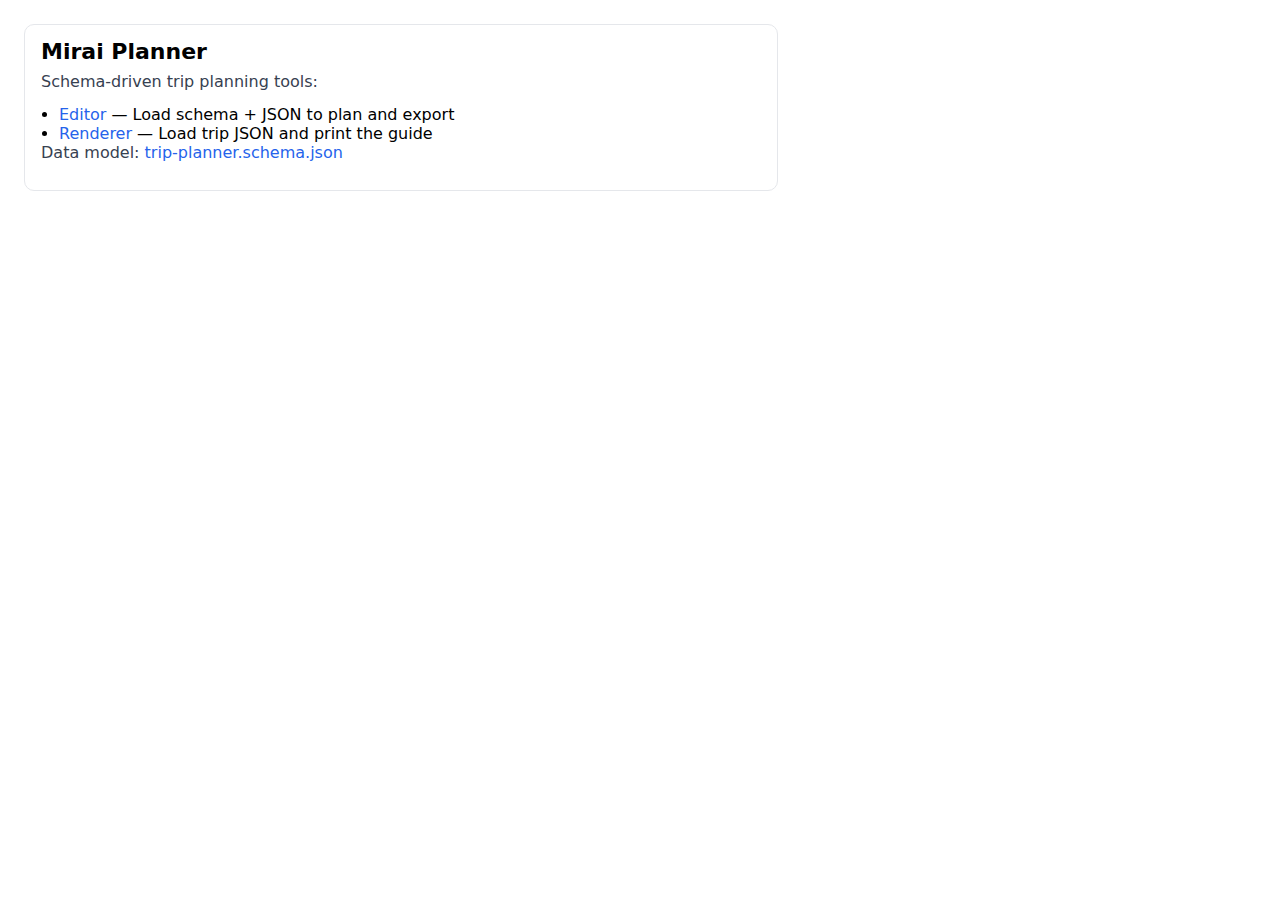
<file: index.html>
<!DOCTYPE html>
<html lang="en">
<head>
  <meta charset="utf-8" />
  <meta name="viewport" content="width=device-width, initial-scale=1" />
  <title>Mirai Planner</title>
  <style>
    body { font-family: system-ui, -apple-system, Segoe UI, Roboto, Arial, sans-serif; margin: 24px; }
    h1 { margin: 0 0 8px 0; font-size: 22px; }
    p { margin: 0 0 14px 0; color: #374151; }
    ul { margin: 0; padding-left: 18px; }
    a { color: #2563eb; text-decoration: none; }
    a:hover { text-decoration: underline; }
    .card { border: 1px solid #e5e7eb; border-radius: 10px; padding: 14px 16px; max-width: 720px; }
  </style>
  </head>
<body>
  <div class="card">
    <h1>Mirai Planner</h1>
    <p>Schema‑driven trip planning tools:</p>
    <ul>
      <li><a href="editor/index.html">Editor</a> — Load schema + JSON to plan and export</li>
      <li><a href="renderer/index.html">Renderer</a> — Load trip JSON and print the guide</li>
    </ul>
    <p>Data model: <a href="schema/trip-planner.schema.json">trip‑planner.schema.json</a></p>
  </div>
</body>
</html>
</file>
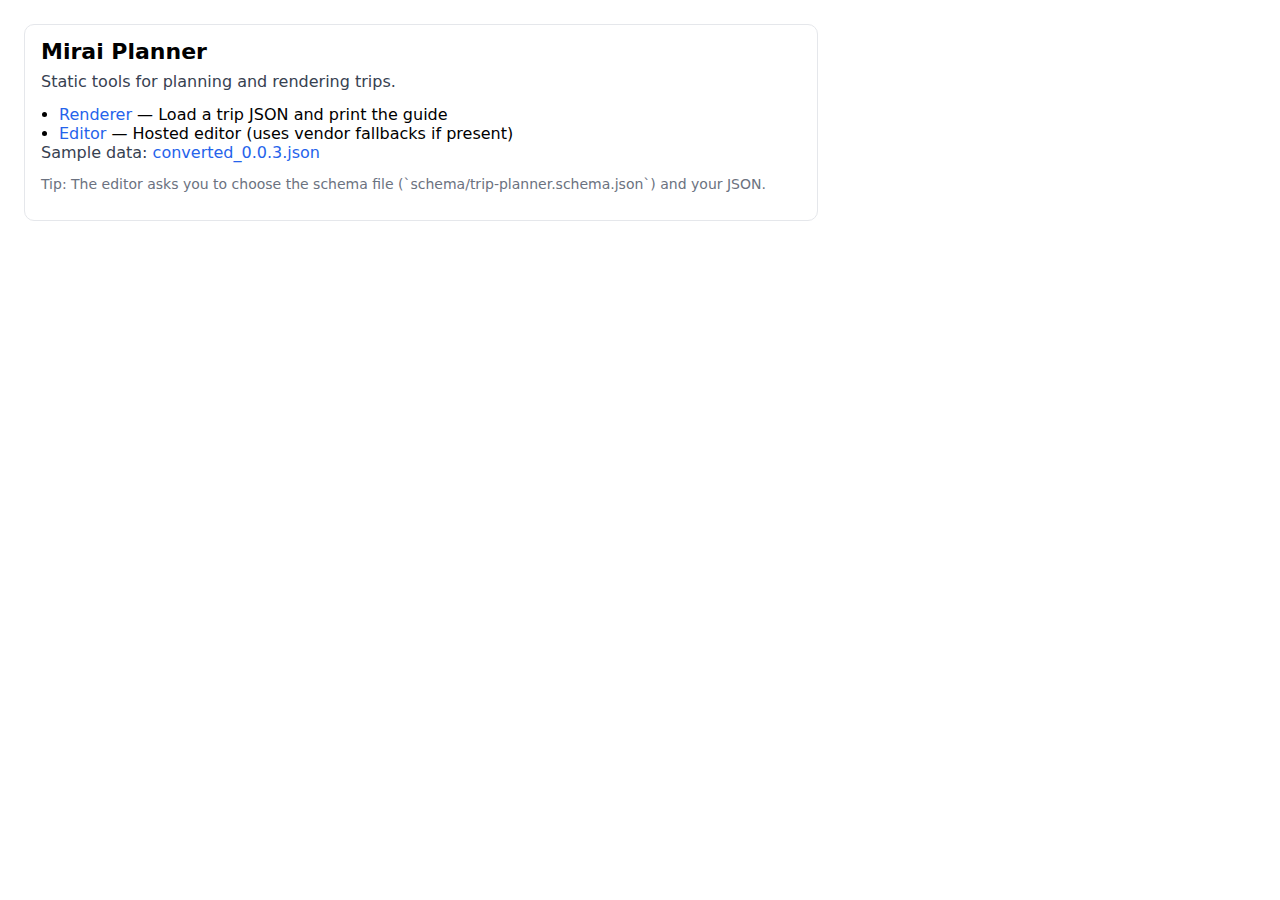
<file: docs/index.html>
<!DOCTYPE html>
<html lang="en">
<head>
  <meta charset="utf-8" />
  <meta name="viewport" content="width=device-width, initial-scale=1" />
  <title>Mirai Planner — Docs</title>
  <style>
    body { font-family: system-ui, -apple-system, Segoe UI, Roboto, Arial, sans-serif; margin: 24px; }
    h1 { margin: 0 0 8px 0; font-size: 22px; }
    p { margin: 0 0 14px 0; color: #374151; }
    ul { margin: 0; padding-left: 18px; }
    a { color: #2563eb; text-decoration: none; }
    a:hover { text-decoration: underline; }
    .card { border: 1px solid #e5e7eb; border-radius: 10px; padding: 14px 16px; max-width: 760px; }
    .muted { color: #6b7280; font-size: 14px; }
  </style>
</head>
<body>
  <div class="card">
    <h1>Mirai Planner</h1>
    <p>Static tools for planning and rendering trips.</p>
    <ul>
      <li><a href="renderer/index.html">Renderer</a> — Load a trip JSON and print the guide</li>
      <li><a href="editor/index.html">Editor</a> — Hosted editor (uses vendor fallbacks if present)</li>
    </ul>
    <p>Sample data: <a href="samples/converted_0.0.3.json" download>converted_0.0.3.json</a></p>
    <p class="muted">Tip: The editor asks you to choose the schema file (`schema/trip-planner.schema.json`) and your JSON.</p>
  </div>
</body>
</html>
</file>
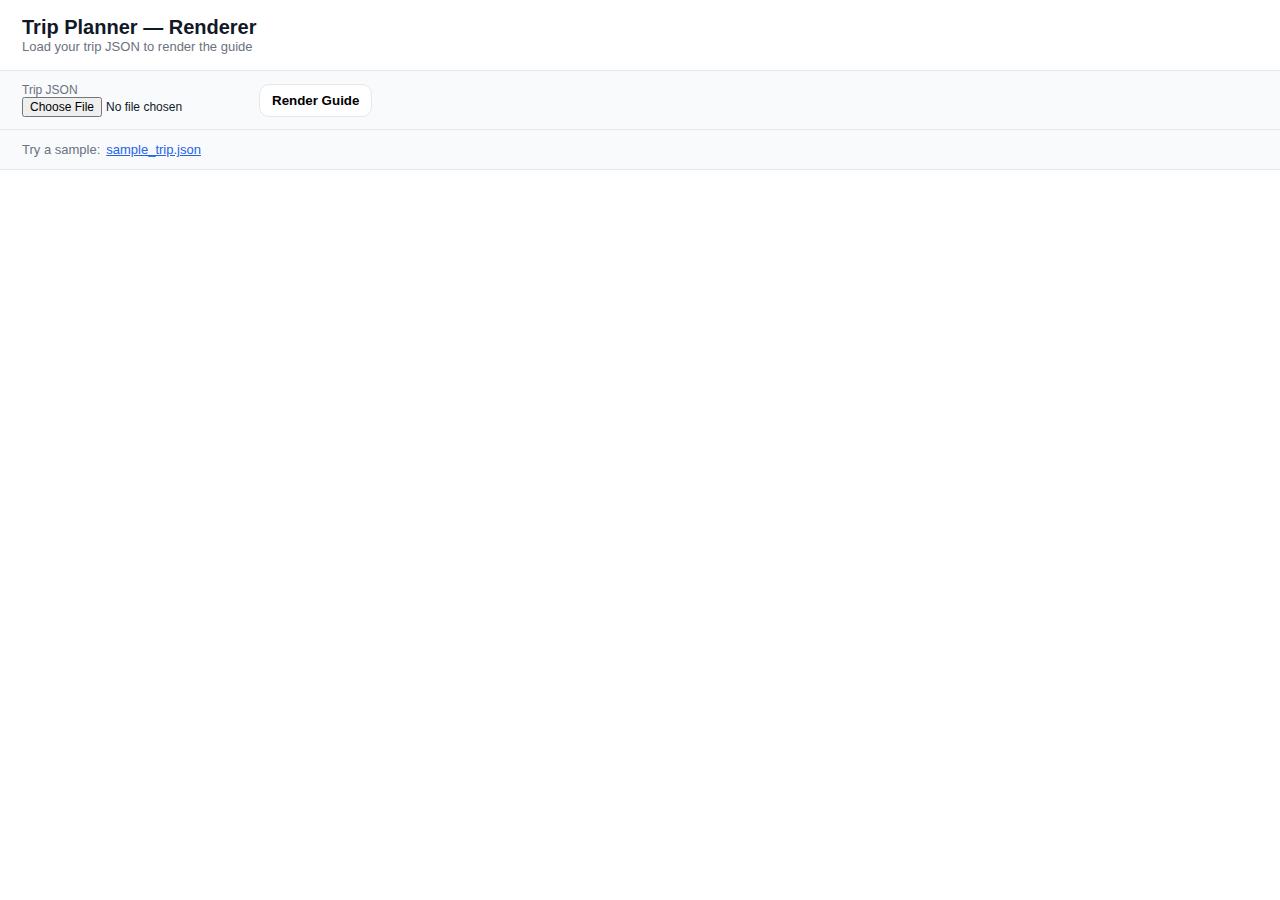
<file: docs/renderer/index.html>
<!DOCTYPE html>
<html lang="en">
<head>
  <meta charset="utf-8" />
  <title>Trip Planner - Renderer (Clean v4)</title>
  <meta name="viewport" content="width=device-width, initial-scale=1" />
  <style>
    :root { --bg: #ffffff; --ink: #111827; --muted: #6b7280; --line: #e5e7eb; --chip: #eef2ff; --soft: #f8fafc; }
    html, body { margin: 0; background: var(--bg); color: var(--ink); font-family: Inter, -apple-system, BlinkMacSystemFont, "Segoe UI", Roboto, Helvetica, Arial, sans-serif; -webkit-font-smoothing: antialiased; -moz-osx-font-smoothing: grayscale; }
    header { padding: 16px 22px; border-bottom: 1px solid var(--line); display: flex; align-items: baseline; justify-content: space-between; gap: 12px; flex-wrap: wrap; background: var(--bg); }
    h1 { margin: 0; font-size: 20px; }
    .subtitle { color: var(--muted); font-size: 13px; }
    .controls { display: flex; flex-wrap: wrap; gap: 10px; padding: 12px 22px; align-items: center; background: var(--soft); border-bottom: 1px solid var(--line); }
    .controls label { font-size: 12px; color: var(--muted); display: block; }
    .controls input[type="file"] { font-size: 12px; }
    .btn { appearance: none; border: 1px solid var(--line); background: #fff; border-radius: 10px; padding: 8px 12px; cursor: pointer; font-weight: 600; }
    .link { color: #2563eb; cursor: pointer; text-decoration: underline; font-size: 13px; }
    .hidden { display: none !important; }
    .card { border: 1px solid var(--line); border-radius: 12px; padding: 12px; background: #fff; margin: 14px 22px; page-break-inside: avoid; break-inside: avoid; }
    .card-header { display: flex; justify-content: space-between; align-items: baseline; gap: 12px; flex-wrap: wrap; margin-bottom: 6px; }
    .card-title { margin: 0; font-size: 18px; }
    .section-title { margin: .25rem 0 .3rem; font-size: 12px; text-transform: uppercase; letter-spacing: .6px; color: #374151; }
    p { margin: 0 0 .5rem 0; line-height: 1.6; font-size: 13.6px; }
    .grid > div { margin-bottom: 8px; }
    .badges { display: flex; gap: 6px; flex-wrap: wrap; margin-top: 6px; }
    .badge { background: var(--chip); border: 1px solid var(--line); padding: 6px 10px; border-radius: 999px; font-size: 12px; display: inline-flex; gap: 6px; align-items: center; }
    .badge .v { background: #fff; border: 1px solid var(--line); padding: 0 6px; border-radius: 8px; font-size: 11px; }
    .footnote { margin-top: 6px; font-size: 12px; color: #374151; }
    .notes { margin-top: 8px; height: 52px; border: 1px dashed var(--line); border-radius: 8px; padding: 6px; color: #6b7280; font-size: 12.6px; }
    @media print { @page { margin: 10mm; } }
  </style>
</head>
<body>
  <header>
    <div>
      <h1>Trip Planner — Renderer</h1>
      <div class="subtitle">Load your trip JSON to render the guide</div>
    </div>
  </header>

  <div id="controls" class="controls">
    <div>
      <label for="dataFile">Trip JSON</label>
      <input id="dataFile" type="file" accept=".json,application/json" />
    </div>
    <button id="loadBtn" class="btn">Render Guide</button>
  </div>
  <div class="controls" style="gap:6px;">
    <span class="subtitle">Try a sample: </span>
    <a class="link" href="../samples/sample_trip.json" download>sample_trip.json</a>
  </div>

  <div id="reloadWrap" class="controls hidden">
    <span id="reloadLink" class="link" tabindex="0" role="button" aria-label="Reload trip JSON">Load a different trip JSON</span>
  </div>

  <main id="renderTarget"></main>

  <script>
  const state = { data: null };
  const $ = (sel, el=document) => el.querySelector(sel);
  function el(tag, className, text) { const n = document.createElement(tag); if (className) n.className = className; if (text != null) n.textContent = text; return n; }
  const escapeHtml = (s) => String(s).replace(/&/g, '&amp;').replace(/</g, '&lt;').replace(/>/g, '&gt;').replace(/"/g, '&quot;').replace(/'/g, '&#039;');
  async function readAsJson(file) { const text = await file.text(); return JSON.parse(text); }
  function parseRangeFromText(txt) { const m = String(txt || '').match(/^(\d{4}-\d{2}-\d{2})\s+to\s+(\d{4}-\d{2}-\d{2})$/); return m ? { start: m[1], end: m[2] } : null; }
  function parseDateISO(d) { try { const dt = new Date(d + 'T00:00:00Z'); return dt.toLocaleDateString(undefined, { weekday: 'short', month: 'short', day: 'numeric' }); } catch { return String(d || ''); } }
  function fmtHours(h) { return (Number(h) || 0).toFixed(1) + 'h'; }
  function buildActivityLookup(acts) { const m = new Map(); for (const a of acts || []) if (a && a.authoritative_name) m.set(a.authoritative_name, a); return m; }
  function aggregateKpisForDay(day, lookup, kpiMap) { const allTags = new Set(); for (const dp of day.day_parts || []) { if (!dp.activity_authoritative_name) continue; const a = lookup.get(dp.activity_authoritative_name); for (const t of a?.experiences || []) allTags.add(t); } const counts = new Map(); for (const [k, tags] of Object.entries(kpiMap || {})) { const n = [...new Set(tags)].reduce((acc, t) => acc + (allTags.has(t) ? 1 : 0), 0); if (n) counts.set(k, n); } return counts; }
  function aggregateKpisForDays(days, lookup, kpiMap) { const totals = new Map(); for (const d of days || []) { for (const [k, v] of aggregateKpisForDay(d, lookup, kpiMap).entries()) { totals.set(k, (totals.get(k) || 0) + v); } } return totals; }
  function aggregateTimeForDay(day, lookup) { let activityH = 0, transitH = 0; for (const dp of day.day_parts || []) { if (dp.activity_authoritative_name) { const a = lookup.get(dp.activity_authoritative_name); if (typeof a?.logistics?.activity_hours === 'number') activityH += a.logistics.activity_hours; } if (typeof dp?.logistics?.transit_hours === 'number') transitH += dp.logistics.transit_hours; } return { activityH, transitH }; }
  function aggregateTimeForDays(days, lookup) { return (days || []).reduce((acc, d) => { const t = aggregateTimeForDay(d, lookup); acc.activityH += t.activityH; acc.transitH += t.transitH; return acc; }, { activityH: 0, transitH: 0 }); }
  function getRange(obj) { if (obj && obj.start_date && obj.end_date) return { start: obj.start_date, end: obj.end_date }; if (obj && obj.date_range) return parseRangeFromText(obj.date_range); return null; }
  function dayInRange(day, range) { return range && day.date >= range.start && day.date <= range.end; }
  function renderBadgesRow(map) { const row = el('div', 'badges'); for (const [k, v] of Array.from(map.entries()).sort((a, b) => a[0].localeCompare(b[0]))) { const b = el('span', 'badge'); const kSpan = el('span', 'k', k); const vSpan = el('span', 'v', String(v)); b.append(kSpan, vSpan); row.appendChild(b); } return row; }
  function makeCard(titleText) { const card = el('section', 'card'); const header = el('div', 'card-header'); const title = el('h3', 'card-title', titleText); header.appendChild(title); card.appendChild(header); const grid = el('div', 'grid'); card.appendChild(grid); return { card, grid, footer: null }; }
  function addOverviewSection(grid, text) { if (!text) return; const sec = el('div'); const h4 = el('div', 'section-title', 'Overview'); const block = el('div'); block.innerHTML = `<p>${escapeHtml(text)}</p>`; sec.append(h4, block); grid.appendChild(sec); }
  function addFootnote(card, totals) { const foot = el('div', 'footnote', `${fmtHours(totals.activityH)} activities · ${fmtHours(totals.transitH)} transit`); card.appendChild(foot); }
  function renderTripCards(root, data, lookup) { const trips = Array.isArray(data.trip_itinerary) ? data.trip_itinerary : []; const days = (data.day_collection || []).slice().sort((a, b) => (a.date || '').localeCompare(b.date || '')); for (const t of trips) { const range = getRange(t); const rangeDays = range ? days.filter(d => dayInRange(d, range)) : days; const kpis = aggregateKpisForDays(rangeDays, lookup, data.kpi_mappings || {}); const totals = aggregateTimeForDays(rangeDays, lookup); const title = `${t.title || 'Trip'} — (${t.date_range || (range ? `${range.start} to ${range.end}` : '')})`; const { card, grid } = makeCard(title); addOverviewSection(grid, t.overview_text); grid.appendChild(renderBadgesRow(kpis)); addFootnote(card, totals); root.appendChild(card); } }
  function renderSegmentCard(root, seg, segDays, lookup, data) { const kpis = aggregateKpisForDays(segDays, lookup, data.kpi_mappings || {}); const totals = aggregateTimeForDays(segDays, lookup); const r = getRange(seg); const rangeText = seg.date_range || (r ? `${r.start} to ${r.end}` : ''); const title = `${seg.title || 'Segment'} — (${rangeText})`; const { card, grid } = makeCard(title); addOverviewSection(grid, seg.overview_text); grid.appendChild(renderBadgesRow(kpis)); addFootnote(card, totals); root.appendChild(card); }
  function renderDay(root, day, lookup, kpiMap) { const parts = (day.day_parts || []).map(dp => dp.activity_authoritative_name).filter(Boolean); const title = `${parseDateISO(day.date)} — ${parts.join(' · ') || 'Open / Buffer'}`; const { card, grid } = makeCard(title); addOverviewSection(grid, day.overview_text); const kpis = aggregateKpisForDay(day, lookup, kpiMap || {}); grid.appendChild(renderBadgesRow(kpis)); for (const dp of day.day_parts || []) { const sec = el('div'); const h4 = el('div', 'section-title', `${dp.part} (${dp.hours})`); const block = el('div'); if (dp.activity_authoritative_name) { const act = lookup.get(dp.activity_authoritative_name); if (act) { block.innerHTML += `<p><strong>${escapeHtml(act.descriptive_name)}</strong>: ${escapeHtml(act.descriptive_text)}</p>`; const pieces = []; if (dp.logistics?.transit_kpis?.length) pieces.push(escapeHtml(dp.logistics.transit_kpis.join(' · '))); if (typeof act.logistics?.activity_hours === 'number') pieces.push(`${act.logistics.activity_hours.toFixed(1)}h on site`); if (typeof dp.logistics?.transit_hours === 'number') pieces.push(`${dp.logistics.transit_hours.toFixed(1)}h transit`); if (pieces.length) block.innerHTML += `<p class="how"><em>${pieces.join(' · ')}</em></p>`; } else { block.innerHTML = `<p><em>Activity not found in catalog: ${escapeHtml(dp.activity_authoritative_name)}</em></p>`; } } else { block.innerHTML = `<p><em>Open / Buffer</em></p>`; const pieces = []; if (dp.logistics?.transit_kpis?.length) pieces.push(escapeHtml(dp.logistics.transit_kpis.join(' · '))); if (typeof dp.logistics?.transit_hours === 'number') pieces.push(`${dp.logistics.transit_hours.toFixed(1)}h transit`); if (pieces.length) block.innerHTML += `<p class=\"how\"><em>${pieces.join(' · ')}</em></p>`; } sec.append(h4, block); grid.appendChild(sec); } addFootnote(card, aggregateTimeForDay(day, lookup)); const notes = el('div', 'notes', 'Notes / Food: '); card.appendChild(notes); root.appendChild(card); }
  function clearRender() { $('#renderTarget').innerHTML = ''; }
  function togglePicker(show) { $('#controls').classList.toggle('hidden', !show); $('#reloadWrap').classList.toggle('hidden', show); }
  function renderAll() { clearRender(); const data = state.data; const root = $('#renderTarget'); const lookup = buildActivityLookup(data.activities_catalog || []); renderTripCards(root, data, lookup); const days = (data.day_collection || []).slice().sort((a,b) => (a.date || '').localeCompare(b.date || '')); const segments = Array.isArray(data.segment_collection) ? data.segment_collection : []; const segInfo = segments.map(seg => { const range = getRange(seg); const segDays = range ? days.filter(d => dayInRange(d, range)) : []; const firstDate = segDays.length ? segDays[0].date : null; return { seg, segDays, firstDate, rendered: false }; }); const byFirstDate = new Map(); for (const info of segInfo) { const key = info.firstDate; if (!byFirstDate.has(key)) byFirstDate.set(key, []); byFirstDate.get(key).push(info); } for (const d of days) { const infos = byFirstDate.get(d.date) || []; for (const info of infos) { if (!info.rendered) { renderSegmentCard(root, info.seg, info.segDays, lookup, data); info.rendered = true; } } renderDay(root, d, lookup, data.kpi_mappings || {}); } const stray = byFirstDate.get(null) || []; for (const info of stray) { if (!info.rendered) { renderSegmentCard(root, info.seg, info.segDays, lookup, data); info.rendered = true; } } }
  $('#loadBtn').addEventListener('click', async () => { const dataInput = $('#dataFile'); if (!(dataInput.files && dataInput.files[0])) { alert('Select a trip JSON'); return; } try { state.data = await readAsJson(dataInput.files[0]); } catch (e) { alert('Could not read JSON: ' + (e?.message || e)); return; } togglePicker(false); renderAll(); });
  $('#reloadLink').addEventListener('click', () => { state.data = null; $('#dataFile').value = ''; clearRender(); togglePicker(true); window.scrollTo({ top: 0, behavior: 'smooth' }); });
  $('#reloadLink').addEventListener('keydown', (e) => { if (e.key === 'Enter' || e.key === ' ') { e.preventDefault(); $('#reloadLink').click(); } });
  </script>
</body>
</html>
</file>
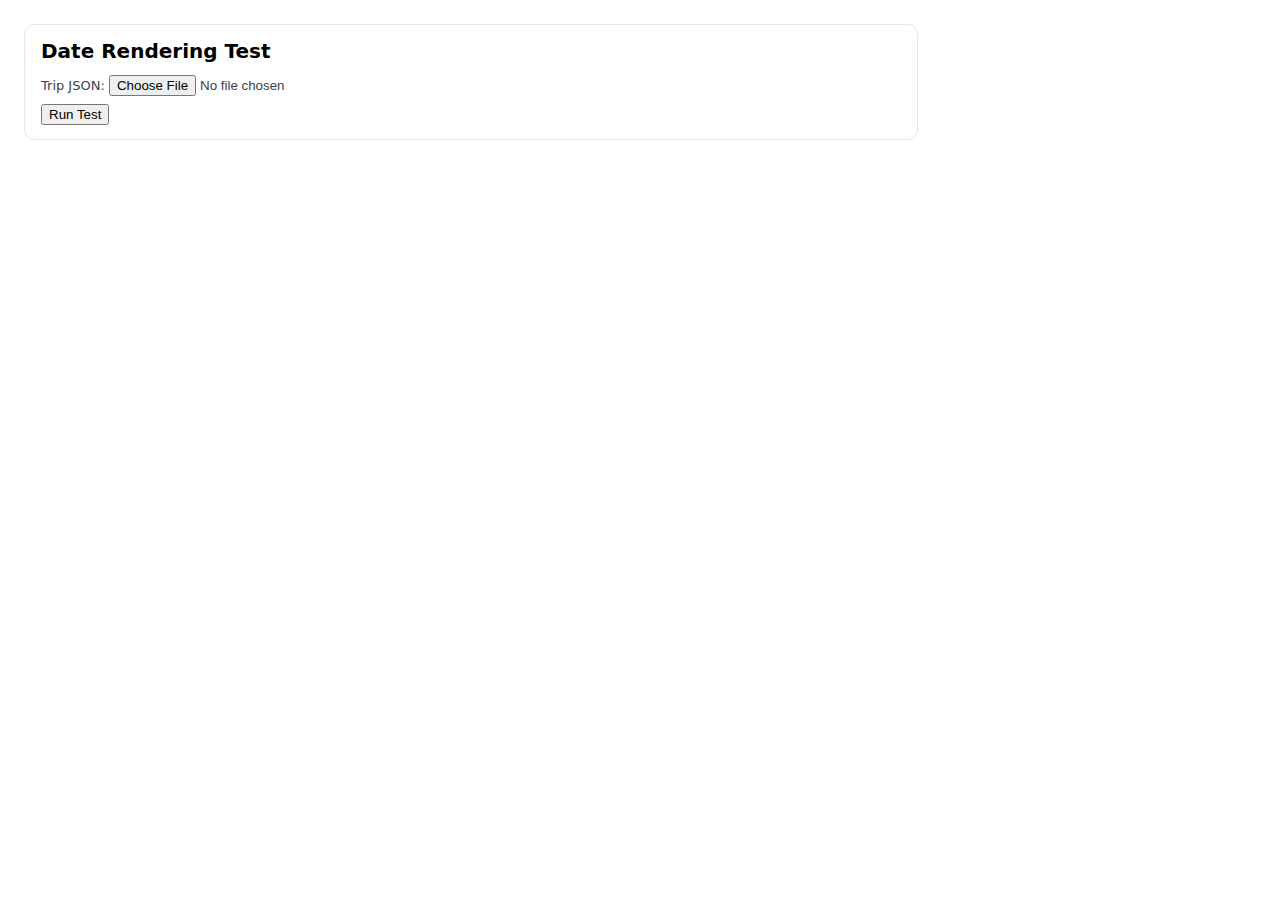
<file: renderer/test-date.html>
<!DOCTYPE html>
<html lang="en">
<head>
  <meta charset="utf-8" />
  <meta name="viewport" content="width=device-width, initial-scale=1" />
  <title>Date Rendering Test</title>
  <style>
    body { font-family: system-ui, Segoe UI, Roboto, Arial, sans-serif; margin: 24px; }
    h1 { margin: 0 0 12px 0; font-size: 20px; }
    .card { border: 1px solid #e5e7eb; border-radius: 10px; padding: 14px 16px; max-width: 860px; }
    label { font-size: 13px; color: #374151; display:block; margin-bottom:8px; }
    pre { background: #f8fafc; border: 1px solid #e5e7eb; padding: 10px; border-radius: 8px; overflow:auto; }
    table { border-collapse: collapse; margin-top: 10px; }
    td, th { border: 1px solid #e5e7eb; padding: 6px 10px; }
    th { background: #f3f4f6; text-align:left; }
    .muted { color: #6b7280; font-size: 12px; }
  </style>
</head>
<body>
  <div class="card">
    <h1>Date Rendering Test</h1>
    <label>Trip JSON: <input id="dataFile" type="file" accept=".json,application/json" /></label>
    <button id="runBtn">Run Test</button>
    <div id="out"></div>
  </div>

  <script>
    const $ = (s, el=document) => el.querySelector(s);
    async function readAsJson(file) { const txt = await file.text(); return JSON.parse(txt); }

    function parseDateISO_UTC(d) {
      try {
        const p = String(d || '').split('-').map(Number);
        if (p.length !== 3 || !p[0] || !p[1] || !p[2]) return String(d || '');
        const dt = new Date(Date.UTC(p[0], p[1]-1, p[2]));
        return new Intl.DateTimeFormat(undefined, { weekday: 'short', month: 'short', day: 'numeric', timeZone: 'UTC' }).format(dt);
      } catch { return String(d || ''); }
    }

    function parseDateISO_Local(d) {
      try {
        const dt = new Date(String(d || '') + 'T00:00:00');
        return new Intl.DateTimeFormat(undefined, { weekday: 'short', month: 'short', day: 'numeric' }).format(dt);
      } catch { return String(d || ''); }
    }

    function findFirstDate(days) {
      const list = (days || []).map(d => d.date).filter(Boolean).sort();
      return list.length ? list[0] : null;
    }

    function row(k, v){ return `<tr><th>${k}</th><td>${String(v)}</td></tr>`; }

    $('#runBtn').addEventListener('click', async () => {
      const inp = $('#dataFile');
      if (!(inp.files && inp.files[0])) { alert('Choose a trip JSON'); return; }
      let data;
      try { data = await readAsJson(inp.files[0]); } catch(e){ alert('Invalid JSON: ' + (e?.message||e)); return; }
      const first = findFirstDate(data.day_collection);
      const tzOffsetMin = new Date().getTimezoneOffset();
      const tzSign = tzOffsetMin <= 0 ? '+' : '-';
      const tzHH = String(Math.floor(Math.abs(tzOffsetMin)/60)).padStart(2,'0');
      const tzMM = String(Math.abs(tzOffsetMin)%60).padStart(2,'0');
      const tzStr = `UTC${tzSign}${tzHH}:${tzMM}`;

      const localFmt = first ? parseDateISO_Local(first) : '(n/a)';
      const utcFmt = first ? parseDateISO_UTC(first) : '(n/a)';

      $('#out').innerHTML = [
        '<table>',
        row('Detected timezone', tzStr),
        row('First day (raw string)', first || '(n/a)'),
        row('Local-time formatted', localFmt),
        row('UTC formatted (renderer target)', utcFmt),
        '</table>',
        '<p class="muted">Note: Renderer aims to match the UTC formatted result.</p>'
      ].join('');
    });
  </script>
</body>
</html>
</file>
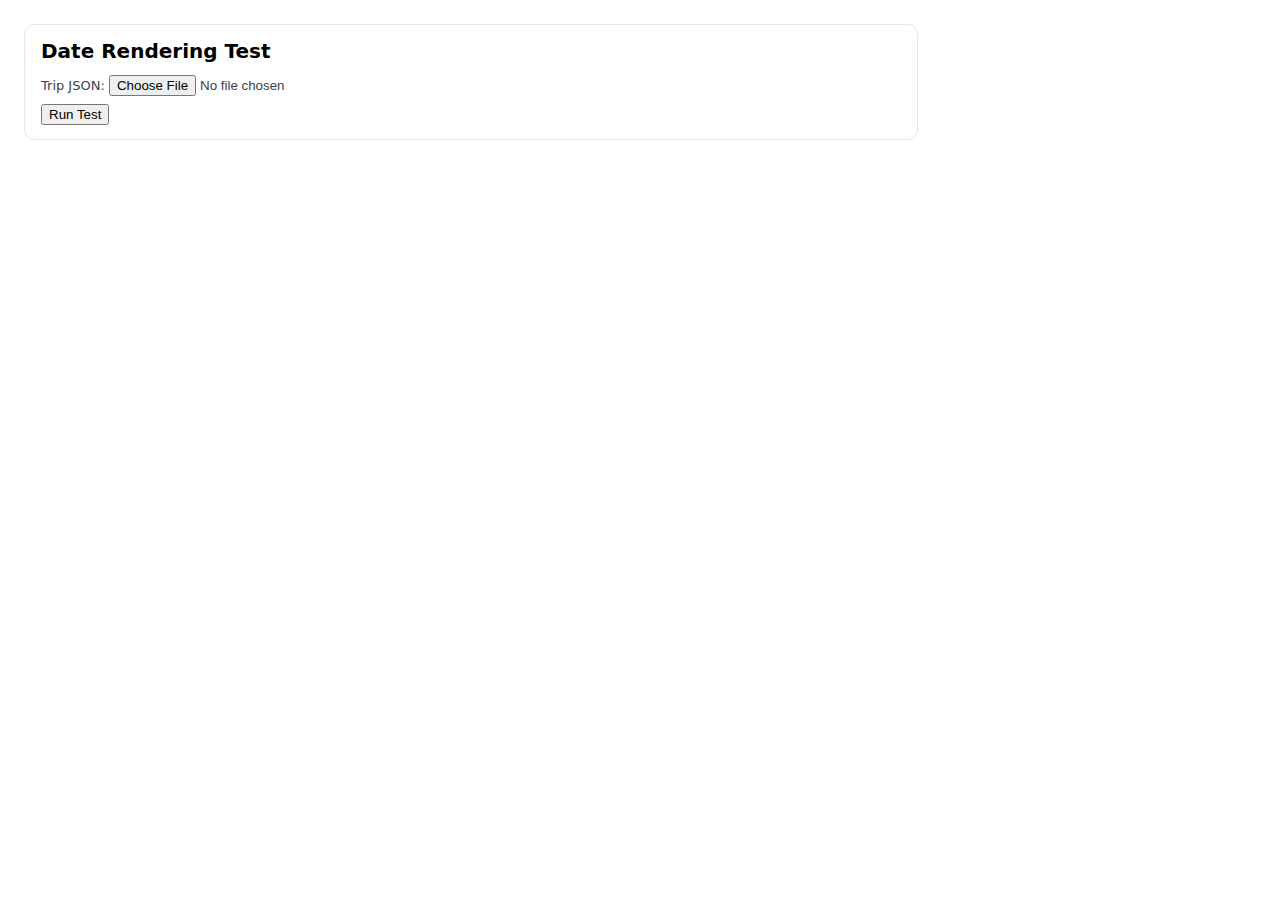
<file: docs/renderer/test-date.html>
<!DOCTYPE html>
<html lang="en">
<head>
  <meta charset="utf-8" />
  <meta name="viewport" content="width=device-width, initial-scale=1" />
  <title>Date Rendering Test</title>
  <style>
    body { font-family: system-ui, Segoe UI, Roboto, Arial, sans-serif; margin: 24px; }
    h1 { margin: 0 0 12px 0; font-size: 20px; }
    .card { border: 1px solid #e5e7eb; border-radius: 10px; padding: 14px 16px; max-width: 860px; }
    label { font-size: 13px; color: #374151; display:block; margin-bottom:8px; }
    pre { background: #f8fafc; border: 1px solid #e5e7eb; padding: 10px; border-radius: 8px; overflow:auto; }
    table { border-collapse: collapse; margin-top: 10px; }
    td, th { border: 1px solid #e5e7eb; padding: 6px 10px; }
    th { background: #f3f4f6; text-align:left; }
    .muted { color: #6b7280; font-size: 12px; }
  </style>
</head>
<body>
  <div class="card">
    <h1>Date Rendering Test</h1>
    <label>Trip JSON: <input id="dataFile" type="file" accept=".json,application/json" /></label>
    <button id="runBtn">Run Test</button>
    <div id="out"></div>
  </div>

  <script>
    const $ = (s, el=document) => el.querySelector(s);
    async function readAsJson(file) { const txt = await file.text(); return JSON.parse(txt); }

    function parseDateISO_UTC(d) {
      try {
        const p = String(d || '').split('-').map(Number);
        if (p.length !== 3 || !p[0] || !p[1] || !p[2]) return String(d || '');
        const dt = new Date(Date.UTC(p[0], p[1]-1, p[2]));
        return new Intl.DateTimeFormat(undefined, { weekday: 'short', month: 'short', day: 'numeric', timeZone: 'UTC' }).format(dt);
      } catch { return String(d || ''); }
    }

    function parseDateISO_Local(d) {
      try {
        const dt = new Date(String(d || '') + 'T00:00:00');
        return new Intl.DateTimeFormat(undefined, { weekday: 'short', month: 'short', day: 'numeric' }).format(dt);
      } catch { return String(d || ''); }
    }

    function findFirstDate(days) {
      const list = (days || []).map(d => d.date).filter(Boolean).sort();
      return list.length ? list[0] : null;
    }

    function row(k, v){ return `<tr><th>${k}</th><td>${String(v)}</td></tr>`; }

    $('#runBtn').addEventListener('click', async () => {
      const inp = $('#dataFile');
      if (!(inp.files && inp.files[0])) { alert('Choose a trip JSON'); return; }
      let data;
      try { data = await readAsJson(inp.files[0]); } catch(e){ alert('Invalid JSON: ' + (e?.message||e)); return; }
      const first = findFirstDate(data.day_collection);
      const tzOffsetMin = new Date().getTimezoneOffset();
      const tzSign = tzOffsetMin <= 0 ? '+' : '-';
      const tzHH = String(Math.floor(Math.abs(tzOffsetMin)/60)).padStart(2,'0');
      const tzMM = String(Math.abs(tzOffsetMin)%60).padStart(2,'0');
      const tzStr = `UTC${tzSign}${tzHH}:${tzMM}`;

      const localFmt = first ? parseDateISO_Local(first) : '(n/a)';
      const utcFmt = first ? parseDateISO_UTC(first) : '(n/a)';

      $('#out').innerHTML = [
        '<table>',
        row('Detected timezone', tzStr),
        row('First day (raw string)', first || '(n/a)'),
        row('Local-time formatted', localFmt),
        row('UTC formatted (renderer target)', utcFmt),
        '</table>',
        '<p class="muted">Note: Renderer aims to match the UTC formatted result.</p>'
      ].join('');
    });
  </script>
</body>
</html>
</file>
